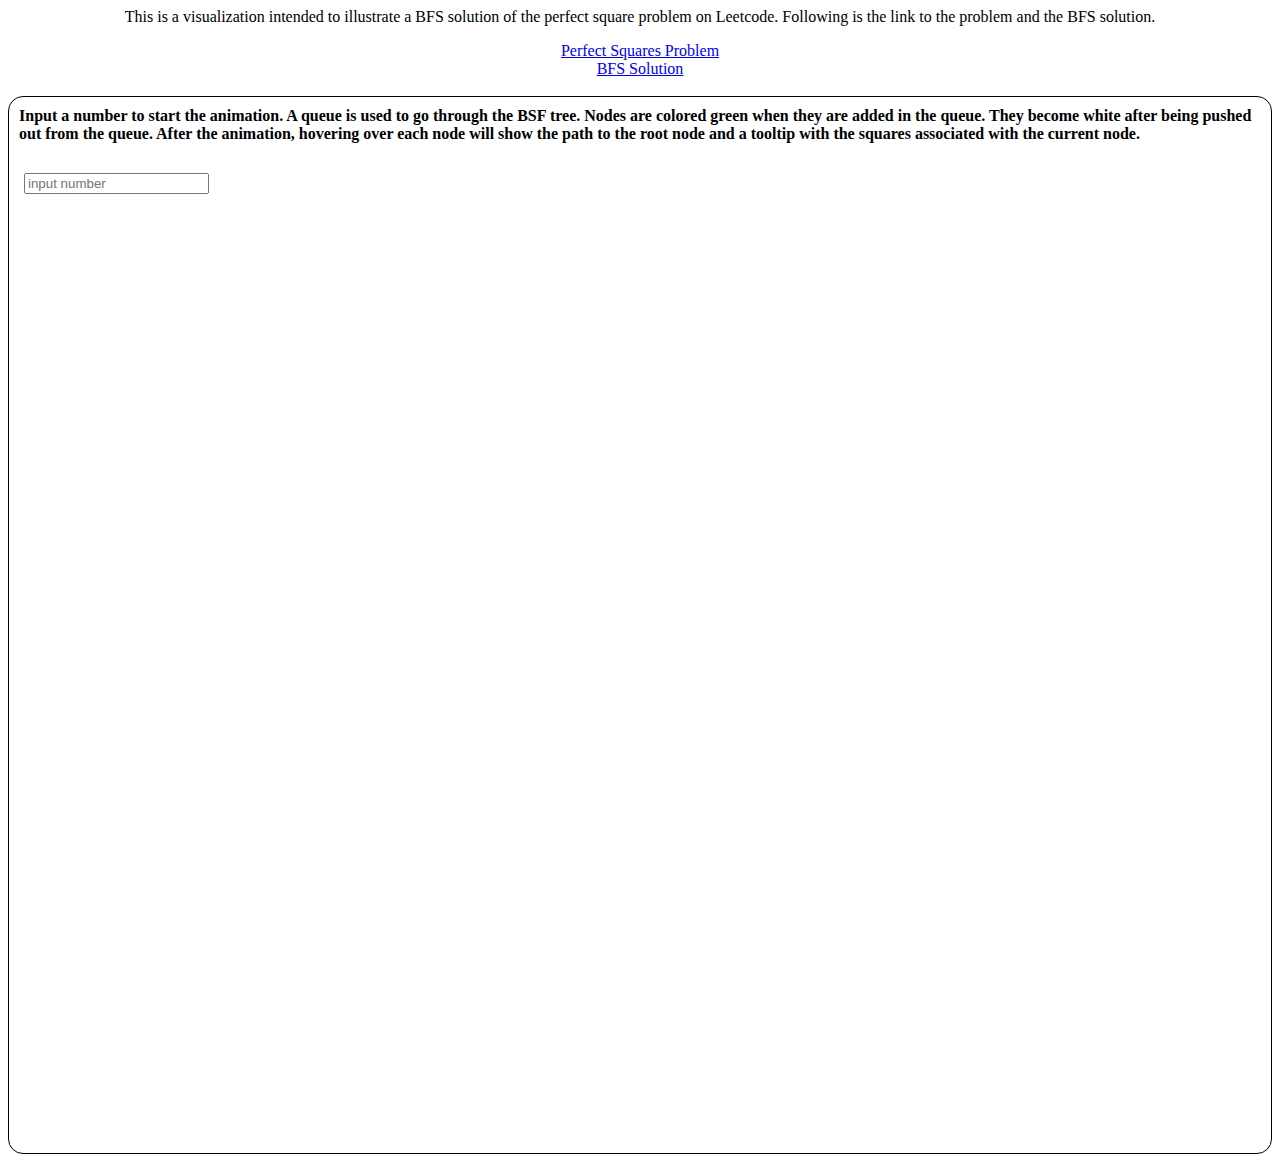
<file: index.html>
</head>
    <link rel="stylesheet" type="text/css" href="css/main.css">
</head>
<body>
    <div id='doc'>
        <p>This is a visualization intended to illustrate a BFS solution of the perfect square problem on Leetcode. Following is the link to the problem and the BFS solution.</p>
        <a href="https://leetcode.com/problems/perfect-squares/" target="_blank">Perfect Squares Problem</a>
        <br>
        <a href="https://discuss.leetcode.com/topic/24255/summary-of-4-different-solutions-bfs-dp-static-dp-and-mathematics" target="_blank">BFS Solution</a>
    </div>

    <br>

    <div id="vis">
        <p id='comment'>Input a number to start the animation. A queue is used to go through the BSF tree. Nodes are colored green when they are added in the queue. They become white after being pushed out from the queue. After the animation, hovering over each node will show the path to the root node and a tooltip with the squares associated with the current node.</p>
        <input id='inputValue' type="text" placeholder="input number" onchange="start(this.value)">
        <svg id='svg'></svg>
    </div>

    <div id="tooltip" class="hidden">
        <p><span id="tooltip-text"></span></p>
    </div>

    <script src="https://d3js.org/d3.v3.min.js"></script>
    <script src="js/main.js"></script>
</body>
</file>
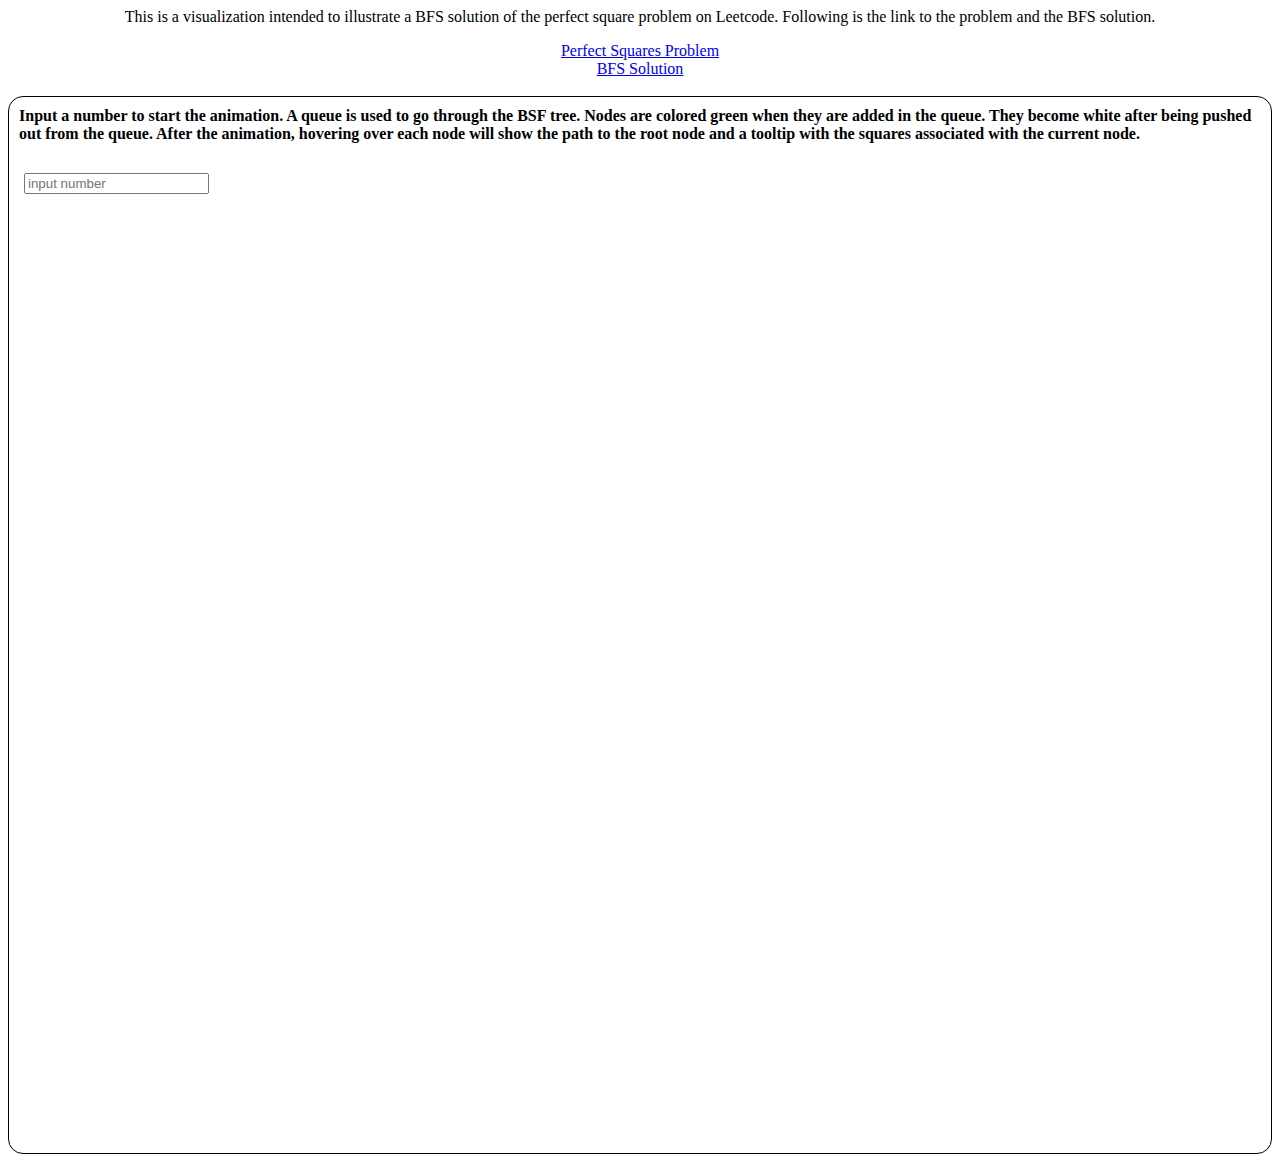
<file: perfect_squares.html>
</head>
    <link rel="stylesheet" type="text/css" href="css/main.css">
</head>
<body>
    <div id='doc'>
        <p>This is a visualization intended to illustrate a BFS solution of the perfect square problem on Leetcode. Following is the link to the problem and the BFS solution.</p>
        <a href="https://leetcode.com/problems/perfect-squares/" target="_blank">Perfect Squares Problem</a>
        <br>
        <a href="https://discuss.leetcode.com/topic/24255/summary-of-4-different-solutions-bfs-dp-static-dp-and-mathematics" target="_blank">BFS Solution</a>
    </div>

    <br>

    <div id="vis">
        <p id='comment'>Input a number to start the animation. A queue is used to go through the BSF tree. Nodes are colored green when they are added in the queue. They become white after being pushed out from the queue. After the animation, hovering over each node will show the path to the root node and a tooltip with the squares associated with the current node.</p>
        <input id='inputValue' type="text" placeholder="input number" onchange="start(this.value)">
        <svg id='svg'></svg>
    </div>

    <div id="tooltip" class="hidden">
        <p><span id="tooltip-text"></span></p>
    </div>

    <script src="https://d3js.org/d3.v3.min.js"></script>
    <script src="js/main.js"></script>
</body>
</file>
<file: css/main.css>
body {
    background: white;
}

#doc {
    text-align: center;
}

#vis {
    border: solid;
    border-width: 0.5;
    border-radius: 15px;
}

#svg {
    overflow: visible;
    width: 1200px;
    height: 1000px;

    margin-left: 10;
}


#inputValue {
    margin: 15px;
    margin-top: 20px;
    position: absolute;
}

#tooltip {
    position: absolute;
    display: none;
    padding: 10px;
    background-color: lightblue;
    -webkit-border-radius: 10px;
    -moz-border-radius: 10px;
    border-radius: 10px;
    -webkit-box-shadow: 4px 4px 10px rgba(0, 0, 0, 0.4);
    -moz-box-shadow: 4px 4px 10px rgba(0, 0, 0, 0.4);
    box-shadow: 4px 4px 10px rgba(0, 0, 0, 0.4);
    pointer-events: none;
}

#comment
{
    margin: 10px;
    font-weight: bold;    
}
</file>
